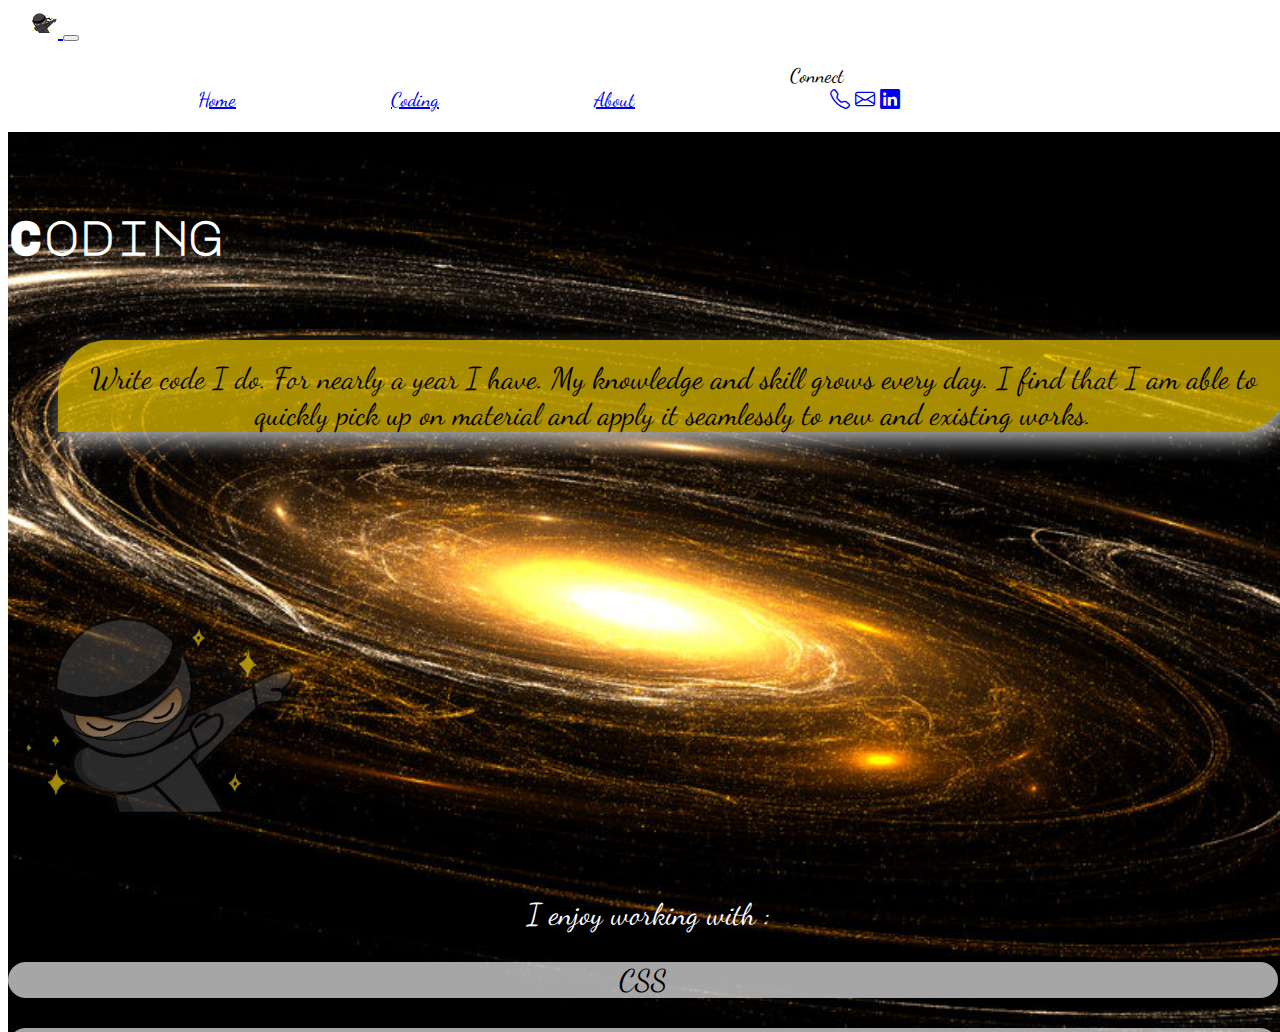
<file: coding.html>
<!DOCTYPE html>
<html lang="en">
<head>
    <meta charset="UTF-8">
    <meta http-equiv="X-UA-Compatible" content="IE=edge">
    <meta name="viewport" content="width=device-width, initial-scale=1.0">
    <title>
        Coding
    </title>
    <link rel="icon" href="./images/OIdjE85z_400x400-removebg-preview.png" type="image/png">
    <link href="https://cdn.jsdelivr.net/npm/bootstrap@5.1.3/dist/css/bootstrap.min.css" rel="stylesheet" integrity="sha384-1BmE4kWBq78iYhFldvKuhfTAU6auU8tT94WrHftjDbrCEXSU1oBoqyl2QvZ6jIW3" crossorigin="anonymous">
    <link href="https://fonts.googleapis.com/css2?family=Dancing+Script&family=Major+Mono+Display&display=swap" rel="stylesheet"> 
    <link rel="stylesheet" href="https://cdn.jsdelivr.net/npm/bootstrap-icons@1.8.1/font/bootstrap-icons.css">
    <link rel="stylesheet" href="style.css">
    <link rel="stylesheet" href="codingstyle.css">
</head>
<body>
    <nav class="navbar navbar-expand-lg navbar-light bg-light">
        <div class="container-fluid">
          <a class="navbar-brand" href="#">
              <img id="link-logo" src="./images/OIdjE85z_400x400-removebg-preview.png" alt="logo">
          </a>
          <button class="navbar-toggler" type="button" data-bs-toggle="collapse" data-bs-target="#navbarNav" aria-controls="navbarNav" aria-expanded="false" aria-label="Toggle navigation">
            <span class="navbar-toggler-icon"></span>
          </button>
          <div class="collapse navbar-collapse" id="navbarNav">
            <ul class="navbar-nav">
              <li class="nav-item li-spacing">
                <a class="nav-link" href="index.html">Home</a>
              </li>
              <li class="nav-item li-spacing">
                <a class="nav-link active" aria-current="page" href="coding.html">Coding</a>
              </li>
              <li class="nav-item li-spacing">
                <a class="nav-link" href="#">About</a>
              </li>
              <li class="nav-item dropdown li-spacing">
                <a class="nav-link dropdown-toggle" id="navbarDropdown" role="button" data-bs-toggle="dropdown" aria-expanded="false">
                  Connect
                </a>
                <ul class="dropdown-menu" aria-labelledby="navbarDropdown">
                  <li>
                    <a class="dropdown-item" href="tel:+12136634018" target="_blank" rel="noopener noreferrer">
                      <i class="bi bi-telephone"></i>
                    </a>
                  </li>
                  <li>
                    <a class="dropdown-item" href="mailto:dan_harris10@yahoo.com" target="_blank" rel="noopener noreferrer">
                      <i class="bi bi-envelope"></i>
                    </a>
                  </li>
                  <li>
                    <a class="dropdown-item" href="https://www.linkedin.com/in/harrisdan10/" target="_blank" rel="noopener noreferrer">
                      <i class="bi bi-linkedin"></i>
                    </a>
                  </li>
                </ul>
              </li>
            </ul>
          </div>
        </div>
    </nav>

    <div class="coding-bg-container">

        <div class="container">
            <div class="row">
                <div class="col-12 justify-content-start">
                    <h1 class="code-h1">Coding</h1>
                </div>
                <div class="d-flex col-10">
                    <div> 
                        <p class="code-p1">
                            Write code I do. For nearly a year I have.  
                            My knowledge and skill grows every day. 
                            I find that I am able to quickly pick up on 
                            material and apply it seamlessly to new and existing works.
                        </p>
                    </div>
                    <div class="d-flex">
                        <img class="code-img" src="./images/OIdjE85z_400x400-removebg-preview.png" alt="logo">
                    </div>
                </div>
                
                <div>
                  <p>I enjoy working with :</p>
            
                  <div class="row justify-content-center">
                    <p class="col-3 lang-p">CSS</p>
                    <p class="col-3 lang-p">HTML</p>
                    <p class="col-3 lang-p">Javascript</p>
                    <p class="col-3 lang-p">React.js</p>
                    <p class="col-3 lang-p">C#</p>
                    <p class="col-3 lang-p">Java</p>
                    <p class="col-3 lang-p">MS SQL Server</p>
                  </div>
                </div>

            </div>
        </div> 

        <div class="star-container d-flex justify-content-evenly align-items-center">
          <img src="images\image-removebg-preview.png" alt="star">
          <img src="images\image-removebg-preview.png" alt="star">
          <img src="images\image-removebg-preview.png" alt="star">
          <img src="images\image-removebg-preview.png" alt="star">
          <img src="images\image-removebg-preview.png" alt="star">
          <img src="images\image-removebg-preview.png" alt="star">
          <img src="images\image-removebg-preview.png" alt="star">
          <img src="images\image-removebg-preview.png" alt="star">
          <img src="images\image-removebg-preview.png" alt="star">
          <img src="images\image-removebg-preview.png" alt="star">
        </div>  
    </div>
      
      
   
    
    <script src="https://cdn.jsdelivr.net/npm/bootstrap@5.1.3/dist/js/bootstrap.bundle.min.js" integrity="sha384-ka7Sk0Gln4gmtz2MlQnikT1wXgYsOg+OMhuP+IlRH9sENBO0LRn5q+8nbTov4+1p" crossorigin="anonymous"></script>
</body>
</html>
</file>
<file: style.css>
:root {
    --accent: white;
    --site_primary: black;
    --site_secondary: gold;
}

body{
    word-wrap: break-word;
}

.bg-container{
    background-image: url(./images/21535.jpg);
    width:100vw;
    height:100vh;
    background-repeat: no-repeat;
    background-position: center;
    background-size: cover;
    position:absolute;
    overflow:hidden;
}

nav {
    color: var(--site_primary);
    font-size: 20px;
}

nav, p {
    font-family: Dancing Script;
}

#link-logo{
    width: 30px;
    height: 30px;
    margin-left: 20px;
}

ul li{
    display:inline-block;
}

.li-spacing {
    margin-left: 150px;
}


h1, h3 {
    color: var(--accent);
    font-family: Major Mono Display;
}


p {
    color: var(--accent);
    text-align: center;
}

.alt{
    font-size: 38px;
}

h3, p {
    font-size: 48px;
}

h1{
    font-size: 68px;
}

.home-name{
    margin-left: 40px;
    margin-top: 40px;
}

.home-p{
    margin-top: 100px;

}

.star-container{
    width: 100%;
    bottom: 0;
    position: absolute;
}

img[alt="star"] {
    width:20px;
    opacity:0;
    animation: star 10s linear infinite;
}

img[alt="star"]:nth-child(1) {
    animation-delay: 3s;
}

img[alt="star"]:nth-child(2) {
    animation-delay: 8s;
}

img[alt="star"]:nth-child(3) {
    animation-delay: 5s;
}

img[alt="star"]:nth-child(4) {
    animation-delay: 1s;
}

img[alt="star"]:nth-child(5) {
    animation-delay: 4s;
}

img[alt="star"]:nth-child(6) {
    animation-delay: 2s;
}

img[alt="star"]:nth-child(7) {
    animation-delay: 3s;
}

img[alt="star"]:nth-child(8) {
    animation-delay: 7s;
}

img[alt="star"]:nth-child(9) {
    animation-delay: 3s;
}

img[alt="star"]:nth-child(10) {
    animation-delay: 1s;
}

@keyframes star {
    0%{
        transform: translateY(0);
    } 
    
    25% {
        opacity: 0.5;
    }

    50%{
        opacity: 1
    }

    75%{
        opacity: 0.5;
    }

    100%{
        opacity: 0;
        transform: translateY(-90vh);
    }
}
</file>
<file: codingstyle.css>
:root {
    --accent: white;
    --site_primary: black;
    --site_secondary: gold;
}

.coding-bg-container{
    background-image: url(./images/gold_galaxy__free_hd_wallpaper_by_luis_bello_d9cqly8-fullview.jpg);
    width:100vw;
    height:100vh;
    background-repeat: no-repeat;
    background-position: center;
    background-size: cover;
    position: absolute;
    overflow: auto;
}

.code-h1{
    font-size: 48px;
    margin: 80px 0 80px 0;
}

.code-p1{
    background-color: var(--site_secondary);
    opacity: 0.65;
    border-radius: 50px 0 50px 0;
    margin-left: 50px;
    padding-top: 20px;
    color: var(--site_primary);
    box-shadow: 5px 10px 20px var(--accent);
}

.code-p1, p, .lang-p {
    font-size:30px;
}

.code-img{
    margin-top: 100px;
    opacity: 0.65;
    width:300px;
    height:300px;
}

.lang-p{
    color: var(--site_primary);
    background-color: var(--accent);
    border-radius: 200px;
    opacity: 0.65;
    margin-right: 10px;
    transition: transform 2s;
}

.lang-p:hover{
    transform: rotateX(360deg);
}
</file>
